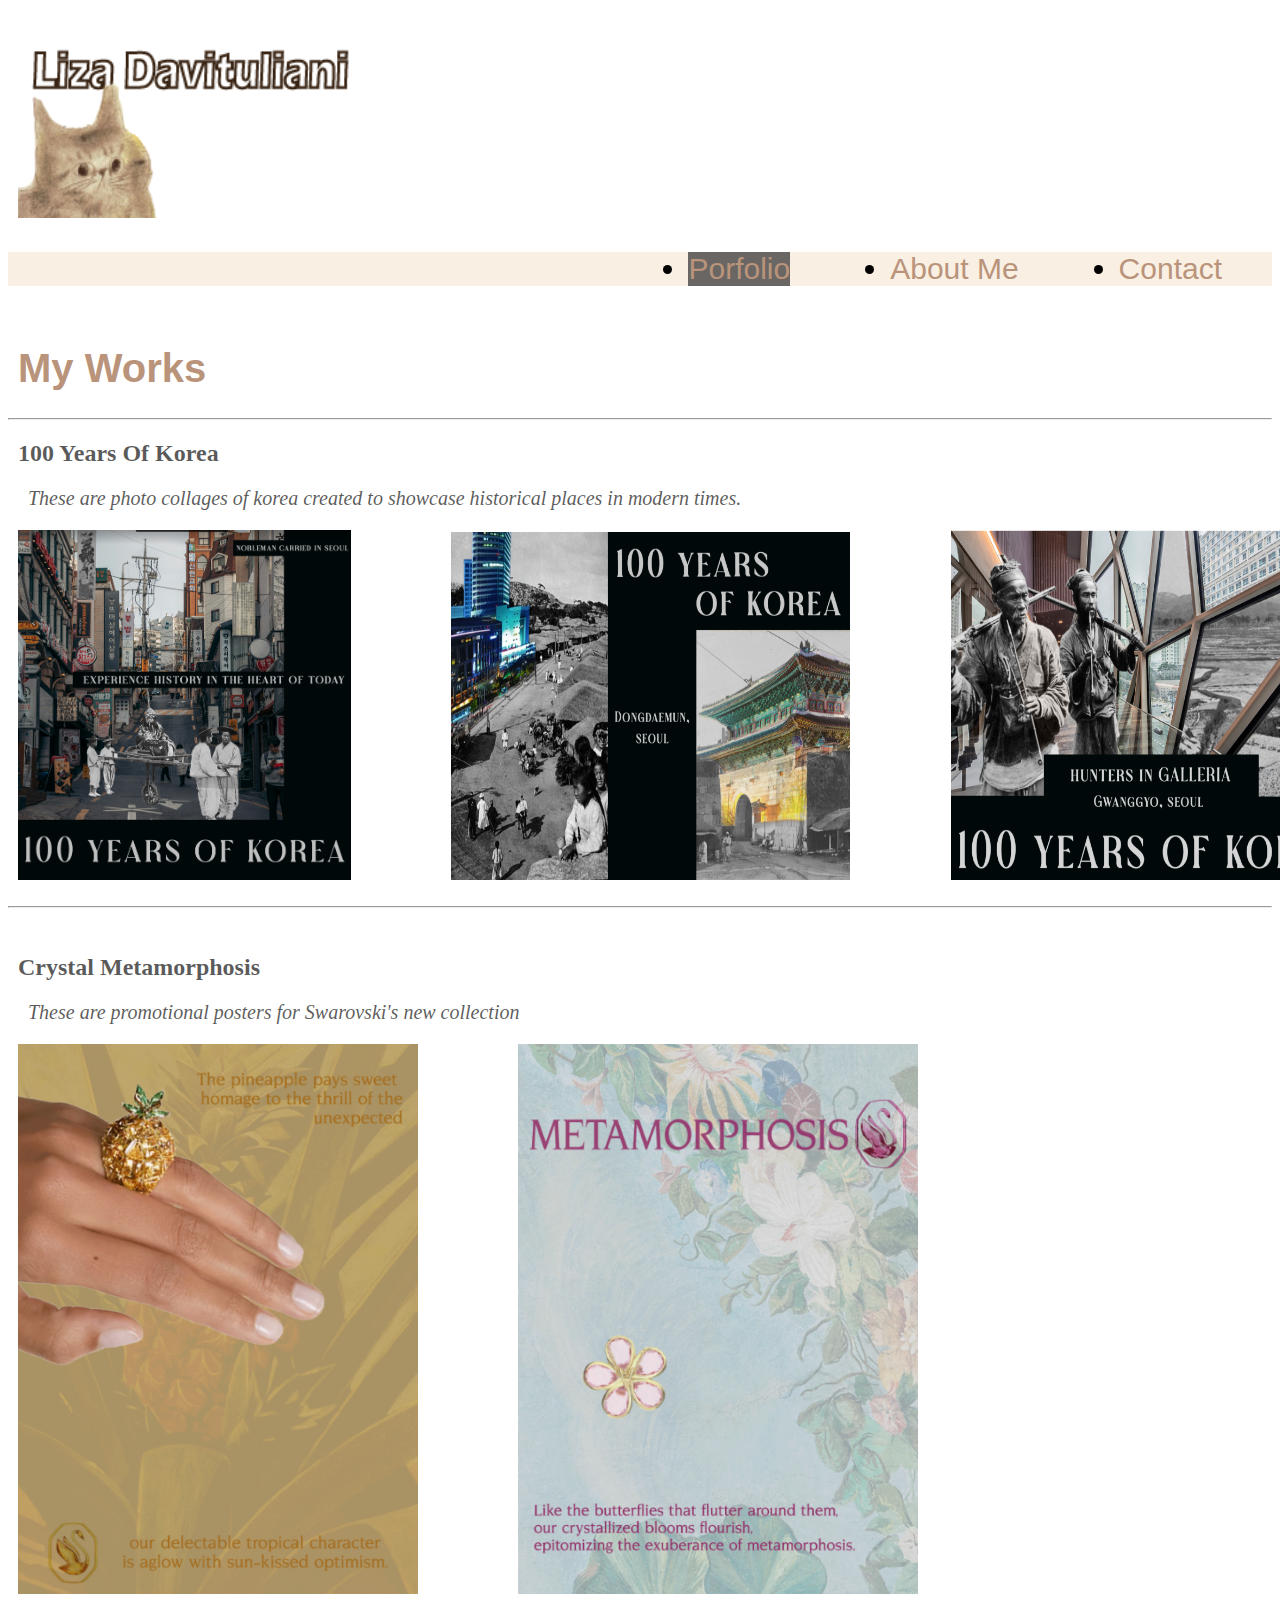
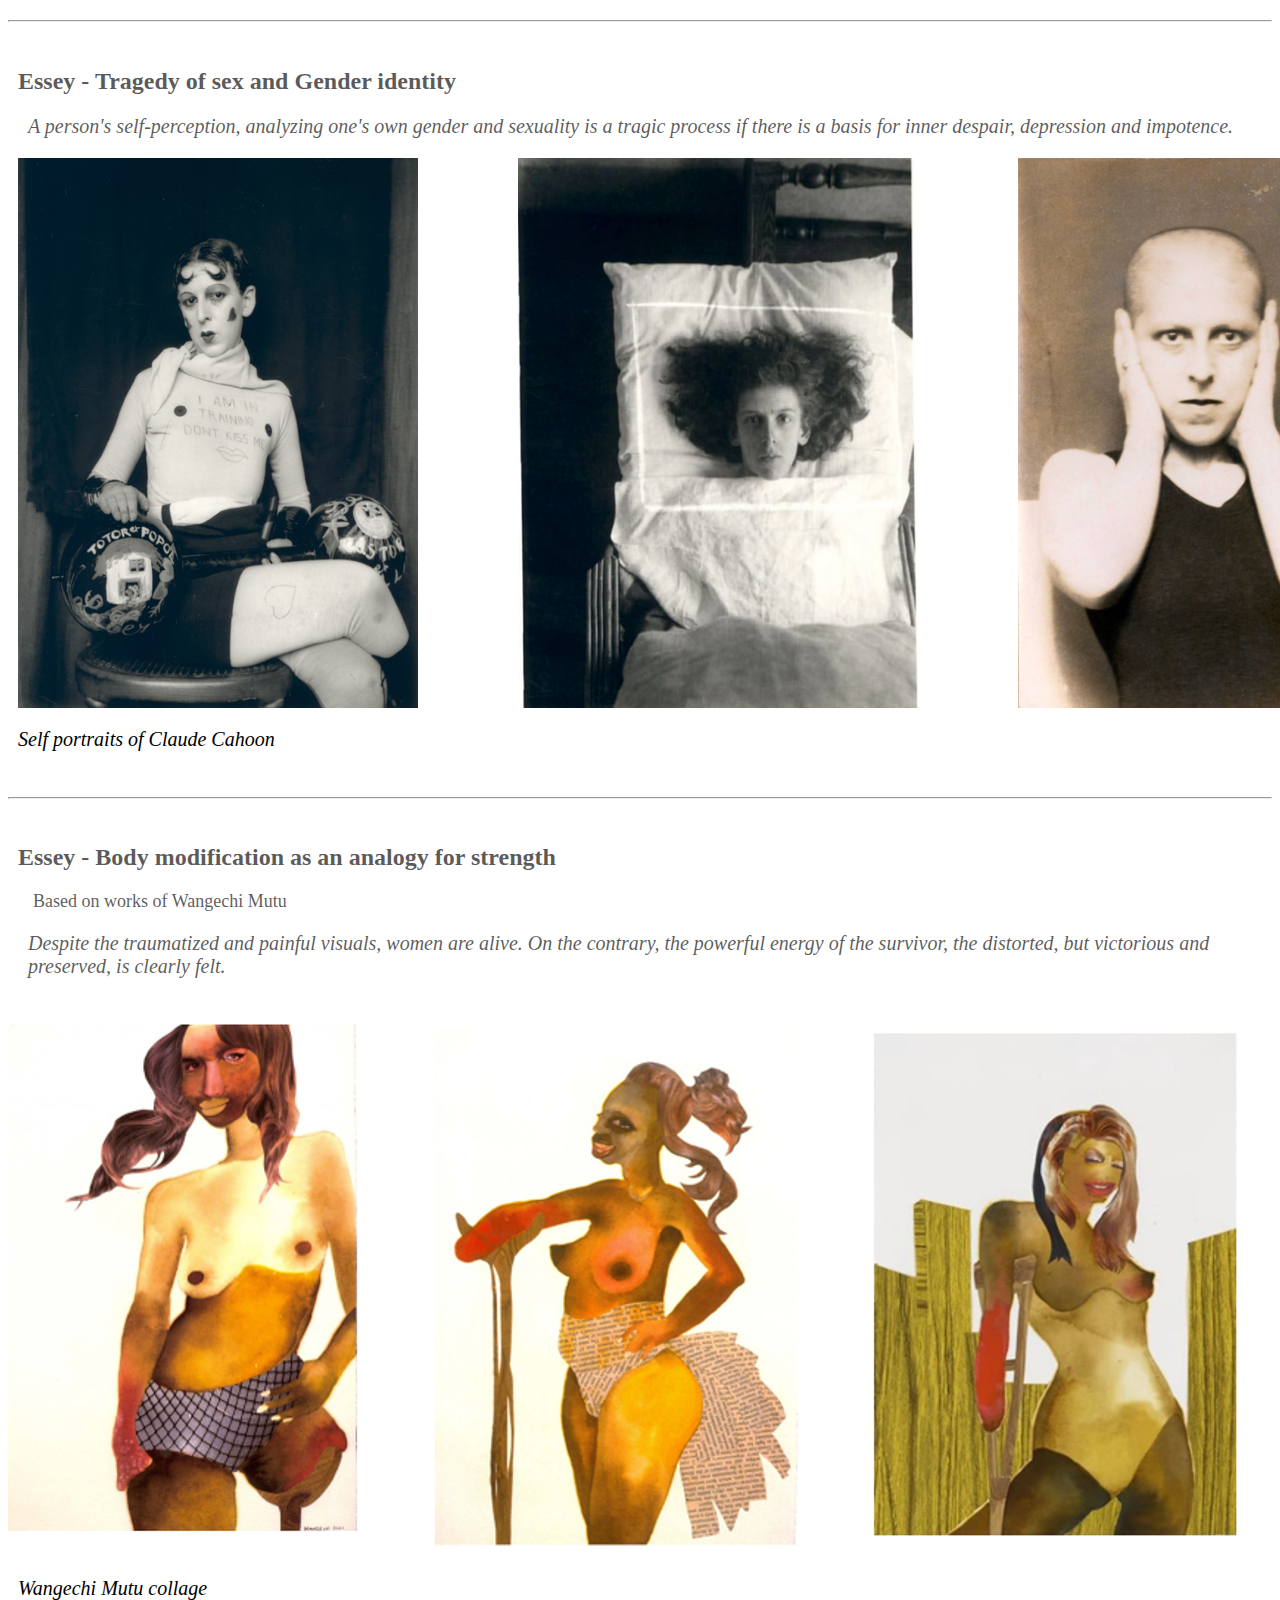
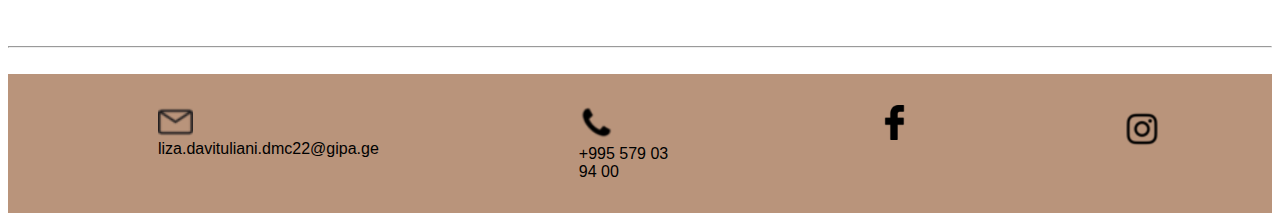
<file: index.html>
<!DOCTYPE html>
<html lang="en">
<head>
    <meta charset="UTF-8">
    <meta name="viewport" content="width=device-width, initial-scale=1.0">
    <link rel="stylesheet" href="style.css">
    <title>liza davituliani</title>
</head>
<body>
    <header>
       <a href="index.html">
       <img id="logo" src="logo/logo.png" alt="logo">
       </a>
        
        <nav>
            <nav>
           <ul class="menu">
            <li><a href="index.html" class="active"> Porfolio</a></li>
            <li><a href="about.html"> About Me</a></li>
            <li><a href="contact.html">Contact</a></li>
          </ul>
       </nav>
    </header>
          
  <h1 id="intro">My Works </h1>
  <hr>
   
        <article id="descriptions">
        <h2>100 Years Of Korea</h2>
        <p id="desctxt"> These are photo collages of korea created to showcase historical places in modern times.</p>
        </article>

     <section class="Hphoto">
        <img id="korea" src="section1.korea/k1.png" alt="first photo">
        <img id="korea" src="section1.korea/k2.png" alt="seconde photo">  
        <img id="korea" src="section1.korea/k3.png" alt="third photo">
    </section>

    <br>
    <hr>
    <br>
   

       <article id="descriptions">
        <h2>Crystal Metamorphosis</h2>
        <p id="desctxt">These are promotional posters for Swarovski's new collection</p>
       </article>

     <section class="Hphoto">
       <img id="s" src="section2.swarovski/s1.png" alt="s1">
       <img id="s" src="section2.swarovski/s2.png" alt="s2">
    </section>   
    <br>
    <hr>
    <br>
     
    <article id="descriptions">
        <h2>Essey - Tragedy of sex and Gender identity</h2>
        <p id="desctxt"> A person's self-perception, analyzing one's own gender and sexuality is a tragic process if 
            there is a basis for inner despair, depression and impotence.</p>    
        </article>
     
        <section class="Hphoto">
         <img id="s" src="section3.claude/sex.png" alt="cahoon photo1">
         <img id="s" src="section3.claude/sex2.png" alt="cahoon photo2">
         <img id="s" src="section3.claude/sex3.png" alt="cahoon photo3">
        </section>

        <p id="desctxt">Self portraits of Claude Cahoon</p>
   <br>
    <hr>
    <br>
    <article id="descriptions">
        <h2>Essey - Body modification as an analogy for strength</h2>
        <p id="wangechi"> Based on works of Wangechi Mutu</p>
        <p id="desctxt"> Despite the traumatized and painful visuals, women are alive. 
        On the contrary, the powerful energy of the survivor, the distorted, but victorious and preserved, is clearly felt.</p>    
        </article>
<section>
    <img src="section4.mutu/w.png" alt="wangechi mutu work">
</section>
    <p id="desctxt">Wangechi Mutu collage</p>
<br>
<hr>
<br>



   <footer>
      <div class="footer">    
        <ul class="icons">
        <p> <img id="g" src="icons/gmail.png" alt="mail"> <br>liza.davituliani.dmc22@gipa.ge</p>
        <p><img id="p" src="icons/phone.webp" alt="phone"> <br> +995 579 03 94 00</p>
        <a href="https://www.facebook.com/LizaDavituliani1" target="_blank"> <img id="f" src="icons/facebook.png" alt=""></a>
        <a href="https://www.instagram.com/adillisia/" target="_blank"> <img id="i" src="icons/instagram.png" alt=""></a>
       </ul>
    </div>
   </footer>
</body>
</html>
</file>
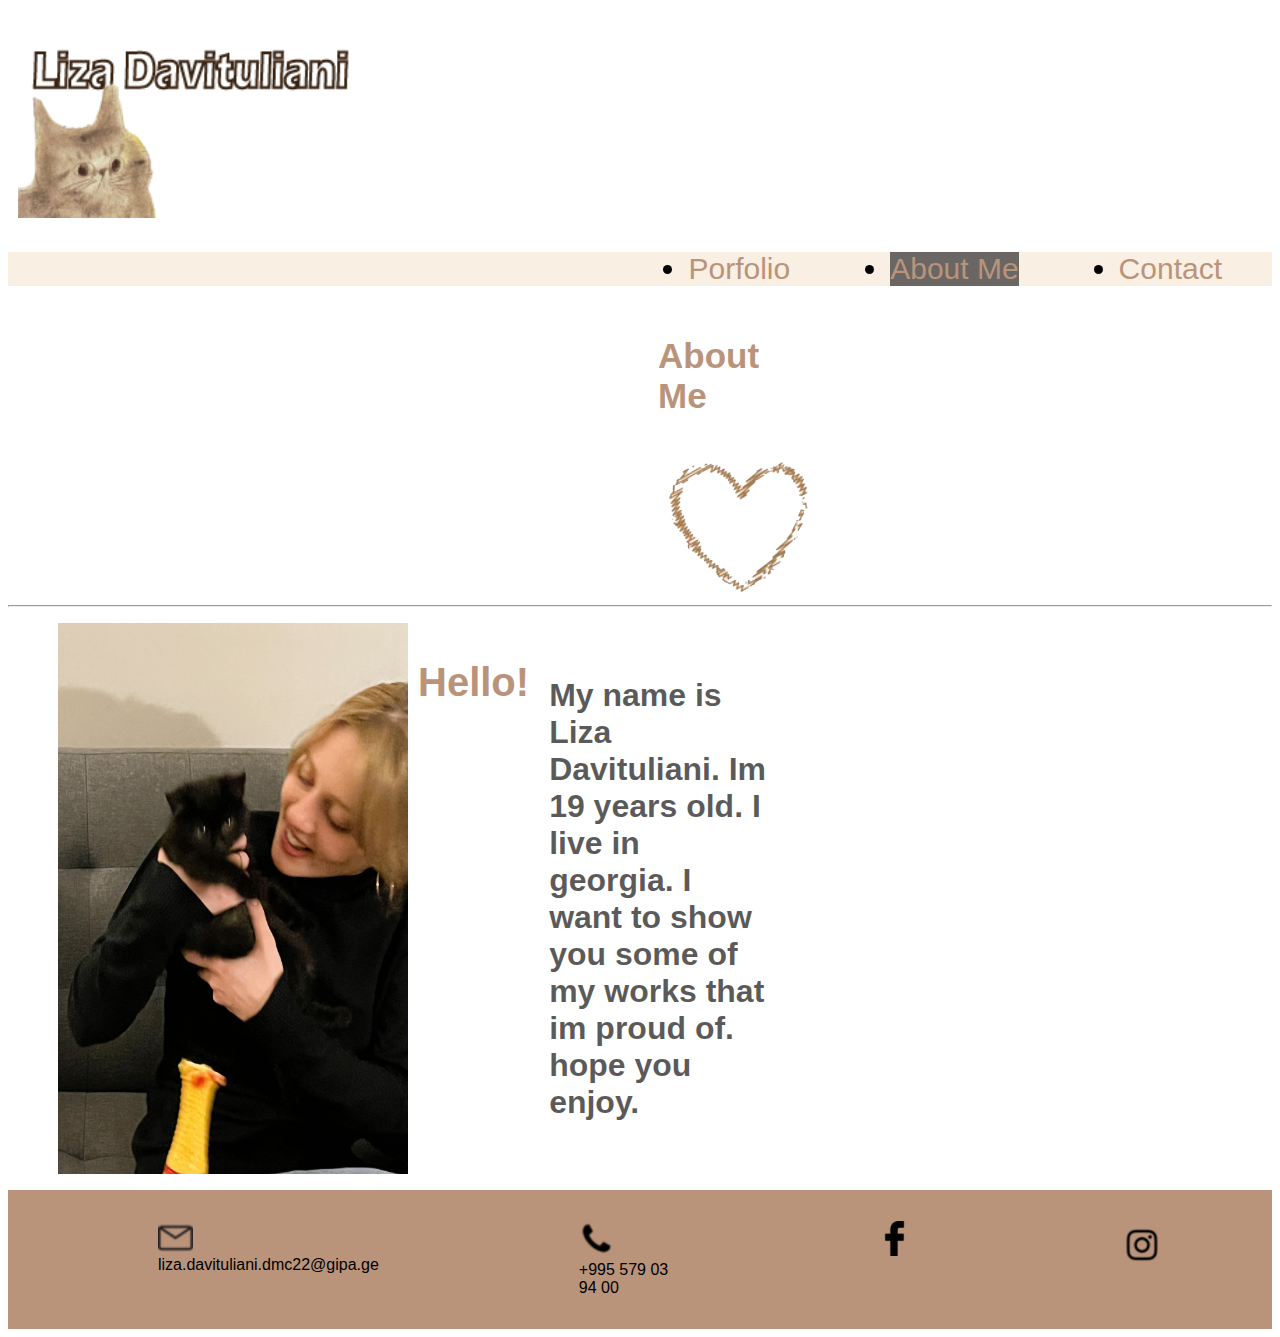
<file: about.html>
<!DOCTYPE html>
<html lang="en">
<head>
    <meta charset="UTF-8">
    <meta name="viewport" content="width=device-width, initial-scale=1.0">
    <link rel="stylesheet" href="style.css">
    <title>liza davitulianit</title>
</head>
<body>
    <header>
      <a href="index.html">
        <img id="logo" src="logo/logo.png" alt="logo">
      </a>
       
      <nav>
        <ul class="menu">
          <li><a href="index.html">Porfolio</a></li>
           <li><a href="about.html" class="active">About Me</a></li>
           <li><a href="contact.html">Contact</a></li> 
        </ul>
      </nav>
    </header> 
    

    <section>
        <h1 id="abme">About Me </h1>
        <img id="heart" src="about/heart.png" alt="heart">
        <hr>
        <nav>
            <ul class="section1">
             <img id="pm" src="about/me.jpeg" alt="me">
             <h1 id="intro">Hello!<h1>
                <p id="chemze">My name is Liza Davituliani. Im 19 years old. I live in georgia. 
                    I want to show you some of my works that im proud of. hope you enjoy.</p>
          </ul>
    </nav>

    </section>

    <footer>
      <div class="footer">    
        <ul class="icons">
        <p> <img id="g" src="icons/gmail.png" alt="mail"> <br>liza.davituliani.dmc22@gipa.ge</p>
        <p><img id="p" src="icons/phone.webp" alt="phone"> <br> +995 579 03 94 00</p>
        <a href="https://www.facebook.com/LizaDavituliani1" target="_blank"> <img id="f" src="icons/facebook.png" alt=""></a>
        <a href="https://www.instagram.com/adillisia/" target="_blank"> <img id="i" src="icons/instagram.png" alt=""></a>
       </ul>
    </div>
   </footer>
</body>
</html>
</file>
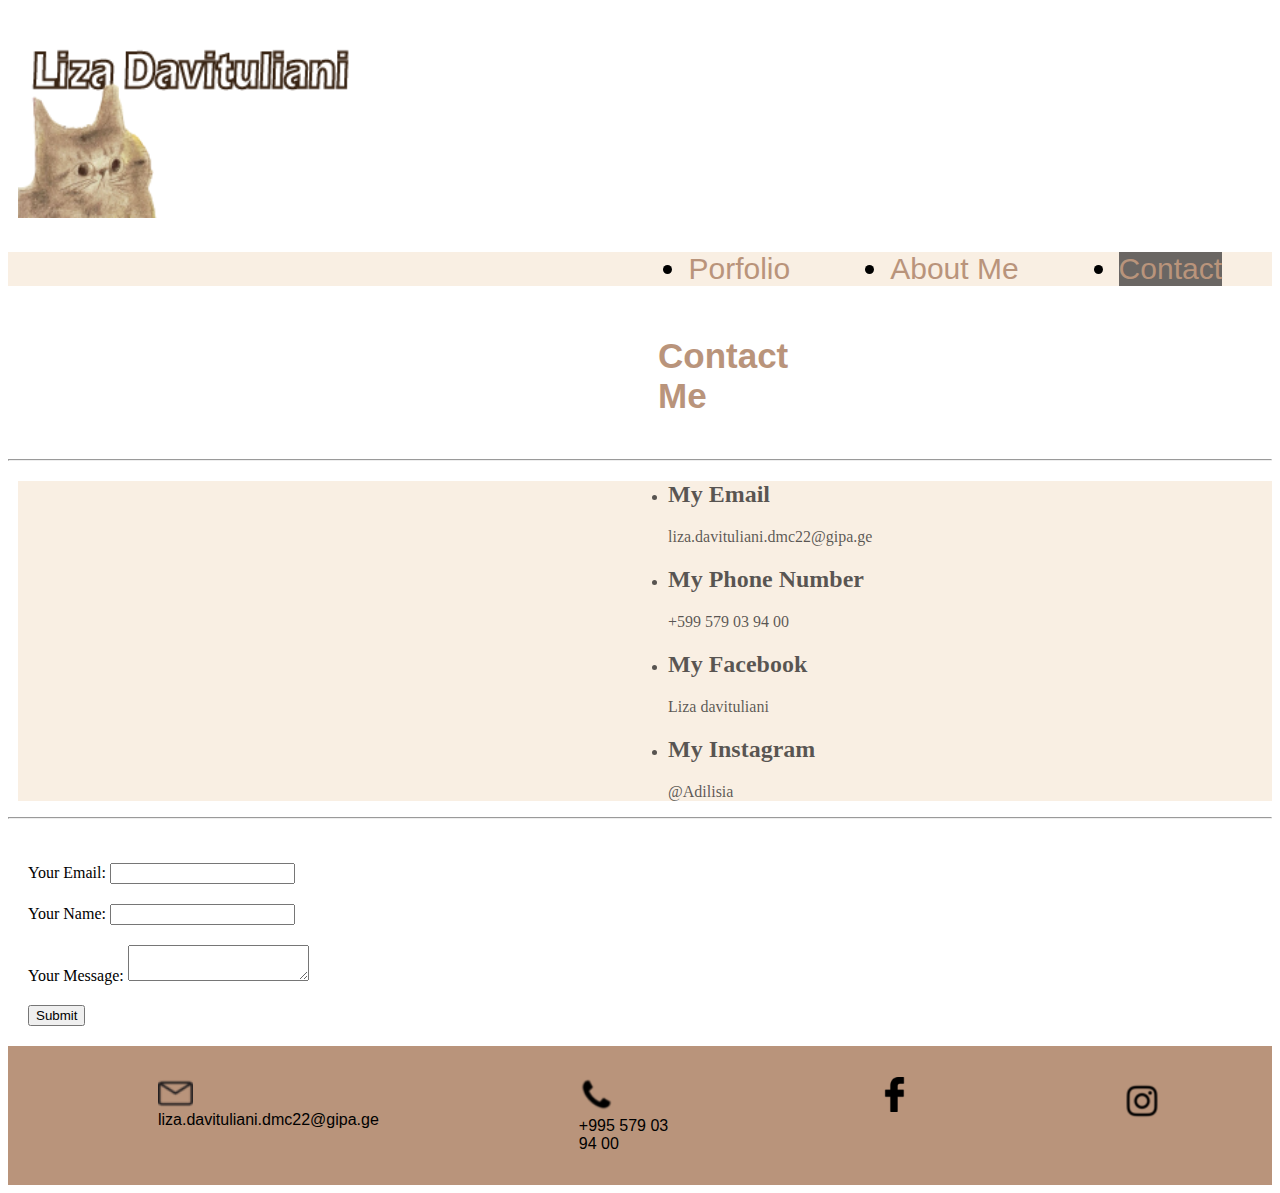
<file: contact.html>
<!DOCTYPE html>
<html lang="en">
<head>
    <meta charset="UTF-8">
    <meta name="viewport" content="width=device-width, initial-scale=1.0">
    <link rel="stylesheet" href="style.css">
    <title>liza davituliani</title>
</head>
<body>
    <header>
        <a href="index.html">
            <img id="logo" src="logo/logo.png" alt="logo">
          </a>
          
          <nav>
            <ul class="menu">
              <li><a href="index.html">Porfolio</a></li>
               <li><a href="about.html">About Me</a></li>
               <li><a href="contact.html" class="active">Contact</a></li> 
            </ul>
          </nav>

    </header>

    <h1 id="abme">Contact Me </h1>
    <hr>
    
    <article id="descriptions">
        <ul id="contactinfo">
         <li><h2>My Email</h2> <p>liza.davituliani.dmc22@gipa.ge</p></li>
         <li><h2>My Phone Number</h2> <p>+599 579 03 94 00</p></li>
         <li><h2>My Facebook</h2> <p>Liza davituliani</p> </li>
         <li> <h2>My Instagram</h2> <p>@Adilisia</p></li>
      </ul>
    </article>
       <hr>
       <br>
       <br>
    <form action="/liza.davituliani.dmc22@gipa.ge" method="post">
       <div>
            <label for="email">Your Email:</label>

            <input type="email" id="email" name="email" required>
        </div>
          
        <div>
            <label for="name">Your Name:</label>
            <input type="text" id="name" name="name" required>
        </div>

        <div>
            <label for="message">Your Message:</label>

            <textarea id="message" name="message" required></textarea>
        </div>

        <div>
            <button type="submit">Submit</button>
        </div>
    </form>

  

    <footer>
        <div class="footer">    
          <ul class="icons">
          <p> <img id="g" src="icons/gmail.png" alt="mail"> <br>liza.davituliani.dmc22@gipa.ge</p>
          <p><img id="p" src="icons/phone.webp" alt="phone"> <br> +995 579 03 94 00</p>
          <a href="https://www.facebook.com/LizaDavituliani1" target="_blank"> <img id="f" src="icons/facebook.png" alt=""></a>
          <a href="https://www.instagram.com/adillisia/" target="_blank"> <img id="i" src="icons/instagram.png" alt=""></a>
         </ul>
      </div>
     </footer>


  </body>
</body>
</html>
</file>
<file: style.css>
.menu {display: flex;
        background-color: #f9efe3;
        font-size: 30px;
        font-family: 'Franklin Gothic Medium', 'Arial Narrow', Arial, sans-serif;
        gap: 100px;
        justify-content: flex-end;
        margin-bottom: 50px;
        padding-right: 50px;}
.active {background-color:#343333ba ;}

header li a {color:#b9947b }
nav a {text-decoration: none;
     display: block;}
     
#logo { width: 350px;
       height: auto;
       padding-left: 10px;}
       

.footer {background-color: #b9947b;
    display: flex;
    align-items: flex-end;}
.icons { display: flex;
justify-content: space-around;
gap: 200px;
padding-left:150px;
 padding-right: 100px;}

#g {width: 35px;
height: auto;}   
#p {width: 35px;
height: auto;}
#f  {width: 35px;
height: auto;
padding-top: 15px;}        
#i {width: 60px;
height: auto;}

.footer p {font-family: 'Franklin Gothic Medium', 'Arial Narrow', Arial, sans-serif;}



#pm {width: 350px;
     height: auto;
     padding-left: 10px;
     }

#abme {color: #b9947b;
       font-family: 'Franklin Gothic Medium', 'Arial Narrow', Arial, sans-serif;
       font-size: 35px;
       padding-left: 650px;
       padding-right: 650px;
       padding-bottom: 20px;}

#heart {padding-left: 650px;} 

#intro {
         color: #b9947b;
         font-size:40px;
         padding-left: 10px;
         padding-right: 10px;
         padding-top: 10px;
        font-family: 'Franklin Gothic Medium', 'Arial Narrow', Arial, sans-serif;}

.section1 {display: flex;}

#chemze {padding-left: 10px;
        padding-top: 50;
        padding-right: 500px; 
        font-family: 'Franklin Gothic Medium', 'Arial Narrow', Arial, sans-serif;
        color: #1b1a1aba;}

#descriptions {padding-left: 10px;
               color:#1b1a1aba;}


#desctxt {font-size: 20px;
          font-style: italic;
          padding-left: 10px;}


.Hphoto{display: flex;
       gap: 100px;
       padding-left: 10px;}


#korea {width: 400px;
        height: 350px;}       

#s {width: 400px;
    height: 550px}        


#wangechi {font-size: 18px;
    font-style: bold;
    padding-left: 15px;}

 form div { margin-bottom: 20px;}   
 form {padding-left: 20px;}

#contactinfo {padding-left: 650px;
               background-color: #f9efe3;}
</file>
